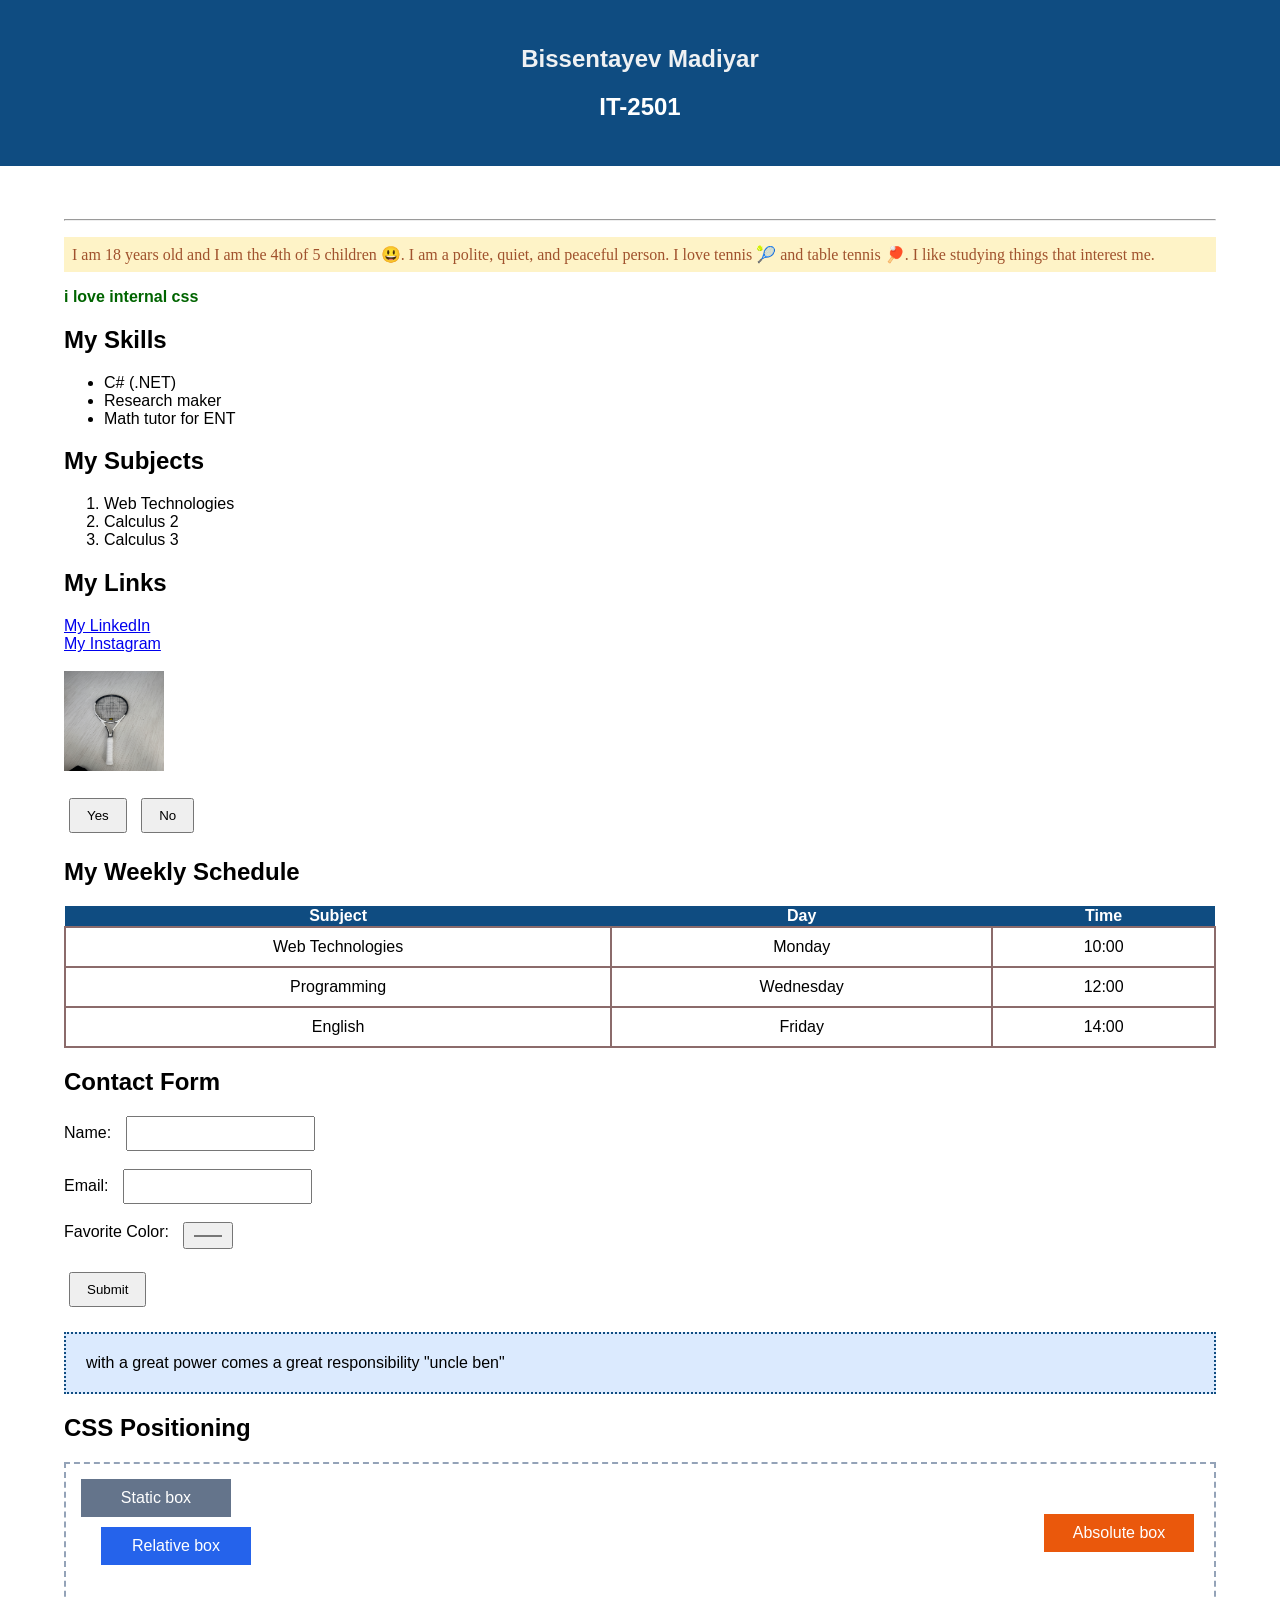
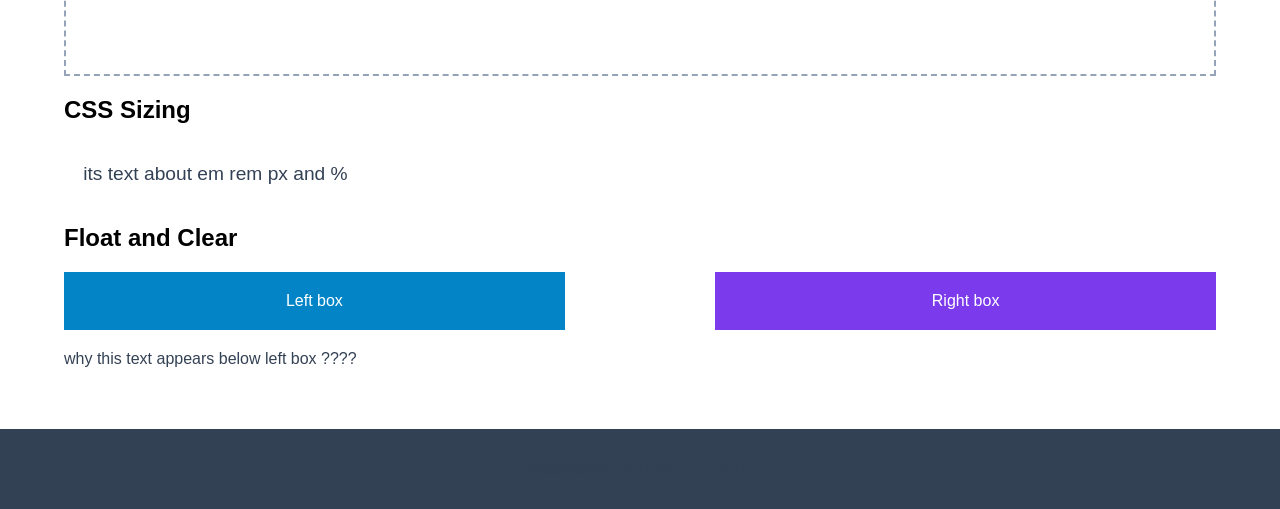
<file: index.html>
<!DOCTYPE html>
<html lang="en">
<head>
    <meta charset="UTF-8">
    <meta name="viewport" content="width=device-width, initial-scale=1.0">

    <title>My First Webpage</title>

    <link rel="icon" type="image/png" href="favicon.png">
    
    <style>
        .internal-demo {
            color: darkgreen;
            font-weight: bold;
        }
    </style>

   
    <link rel="stylesheet" href="style.css">
</head>

<body>

   
    <div class="header">

        <h2 id="main-heading">Bissentayev Madiyar</h2>

        <h2>IT-2501</h2>
    </div>


   
    <div class="main-content">

        <hr>



        <p style="color: sienna;" class="highlight">
             I am 18 years old and I am the 4th of 5 children 😃.
            I am a polite, quiet, and peaceful person. I love tennis 🎾 and
            table tennis 🏓. I like studying things that interest me.</p>


       
        <p class="internal-demo">
           i love  internal css
        </p>



        <h2>My Skills</h2>

        <ul>
            <li>C# (.NET)</li>
            <li>Research maker</li>
            <li>Math tutor for ENT</li>
        </ul>


        <h2>My Subjects</h2>

        <ol>
            <li>Web Technologies</li>
            <li>Calculus 2</li>
            <li>Calculus 3</li>
        </ol>


       

        <h2>My Links</h2>

        <a href="https://www.linkedin.com/in/madiyar-undefined-563618384/"target="_blank">  My LinkedIn  </a>

        <br>

        <a href="https://www.instagram.com/madikxw7/"target="_blank"> My Instagram  </a>


        <br><br>


        

        <img  src="IMG_4104.JPG"  alt="Myаа photo">

        <br><br>



        <button type="button">Yes</button>

        <button type="button">No</button>


       

        <h2>My Weekly Schedule</h2>

        <table>

            <tr>
                <th>Subject</th>
                <th>Day</th>
                <th>Time</th>
            </tr>

            <tr>
                <td>Web Technologies</td>
                <td>Monday</td>
                <td>10:00</td>
            </tr>

            <tr>
                <td>Programming</td>
                <td>Wednesday</td>
                <td>12:00</td>
            </tr>

            <tr>
                <td>English</td>
                <td>Friday</td>
                <td>14:00</td>
            </tr>

        </table>

        <h2>Contact Form</h2>

        <form>

            <label for="name">Name:</label>

            <input
                type="text"
                id="name"
                name="name">


            <br><br>


            <label for="email">Email:</label>

            <input
                type="email"
                id="email"
                name="email">


            <br><br>


            <label for="color">Favorite Color:</label>

            <input
                type="color"
                id="color"
                name="color">


            <br><br>


            <button type="submit">
                Submit
            </button>

        </form>


  


        <div class="box-model">

            with a great power comes a great responsibility "uncle ben"
        </div>




        <h2>CSS Positioning</h2>

        <div class="position-area">

            <div class="position-box static-box">
                Static box
            </div>

            <div class="position-box relative-box">
                Relative box
            </div>

            <div class="position-box absolute-box">
                Absolute box
            </div>

        </div>




        <h2>CSS Sizing</h2>

        <p class="sizing-example">
            its text about em rem px and %
        </p>




        <h2>Float and Clear</h2>

        <div class="float-left">
            Left box
        </div>

        <div class="float-right">
            Right box
        </div>

        <p class="clear-float">
           why  this text appears  below  left box ???? 
        </p>

    </div>




    <div class="footer">

        <p>
            Bissentayev Madiyar — IT-2501
        </p>

    </div>

</body>
</html>
</file>
<file: style.css>
html {
    font-size: 16px;
}


body {
    background-color: rgb(255, 255, 255);
    margin: 0;
    font-family: Arial, sans-serif;
}



h1 {
    color: rgb(0, 0, 0);
    font-size: 2rem;
}


h2 {
    font-size: 1.5em;
}


p {
    color: #334155;
    font-family: Arial, sans-serif;
}



.highlight {
    color: #7c2d12;
    background-color: #fef3c7;
    font-family: Georgia, serif;
    padding: 8px;
}



#main-heading {
    color: #eff1f3;
    font-family: Verdana, sans-serif;
    font-size:4 0px;
    
}




.header {
    background-color: #0f4c81;
    color: white;
    text-align: center;
    padding: 25px;


}




.main-content {
    background-color: white;

    width: 90%;

    margin: 20px auto;

    padding: 25px;
}



.footer {
    background-color: #334155;

    color: white;

    text-align: center;

    padding: 15px;
}




.box-model {
    background-color: #dbeafe;

    border: 2px dotted #0f4c81;

    padding: 20px;

    margin: 20px 0;
}



.position-area {
    position: relative;

    height: 180px;

    border: 2px dashed #94a3b8;

    padding: 15px;
}


.position-box {
    width: 130px;

    padding: 10px;

    color: white;

    text-align: center;
}




.static-box {
    position: static;

    background-color: #64748b;
}




.relative-box {
    position: relative;

    left: 20px;

    top: 10px;

    background-color: #2563eb;
}




.absolute-box {
    position: absolute;

    right: 20px;

    top: 50px;

    background-color: #ea580c;
}



img {
    width: 100px;
    height: 100px;
}


.sizing-example {
    font-size: 1.2rem;

    width: 80%;

    padding: 1em;
}



.float-left {
    float: left;

    width: 40%;

    background-color: #0284c7;

    color: white;

    padding: 20px;

    text-align: center;
}


.float-right {
    float: right;

    width: 40%;

    background-color: #7c3aed;

    color: white;

    padding: 20px;

    text-align: center;
}




.clear-float {
    clear: both;

    padding-top: 20px;
}




table {
    width: 100%;

    border-collapse: collapse;

    margin-top: 15px;
}


td {
    border: 2px solid #8b6b6b;

    padding: 10px;

    text-align: center;
}


th {
    background-color: #0f4c81;

    color: white;
}



form {
    margin-top: 20px;
}


input {
    padding: 8px;

    margin-left: 10px;
}




button {
    padding: 8px 16px;

    margin: 5px;

    cursor: pointer;
}
</file>
